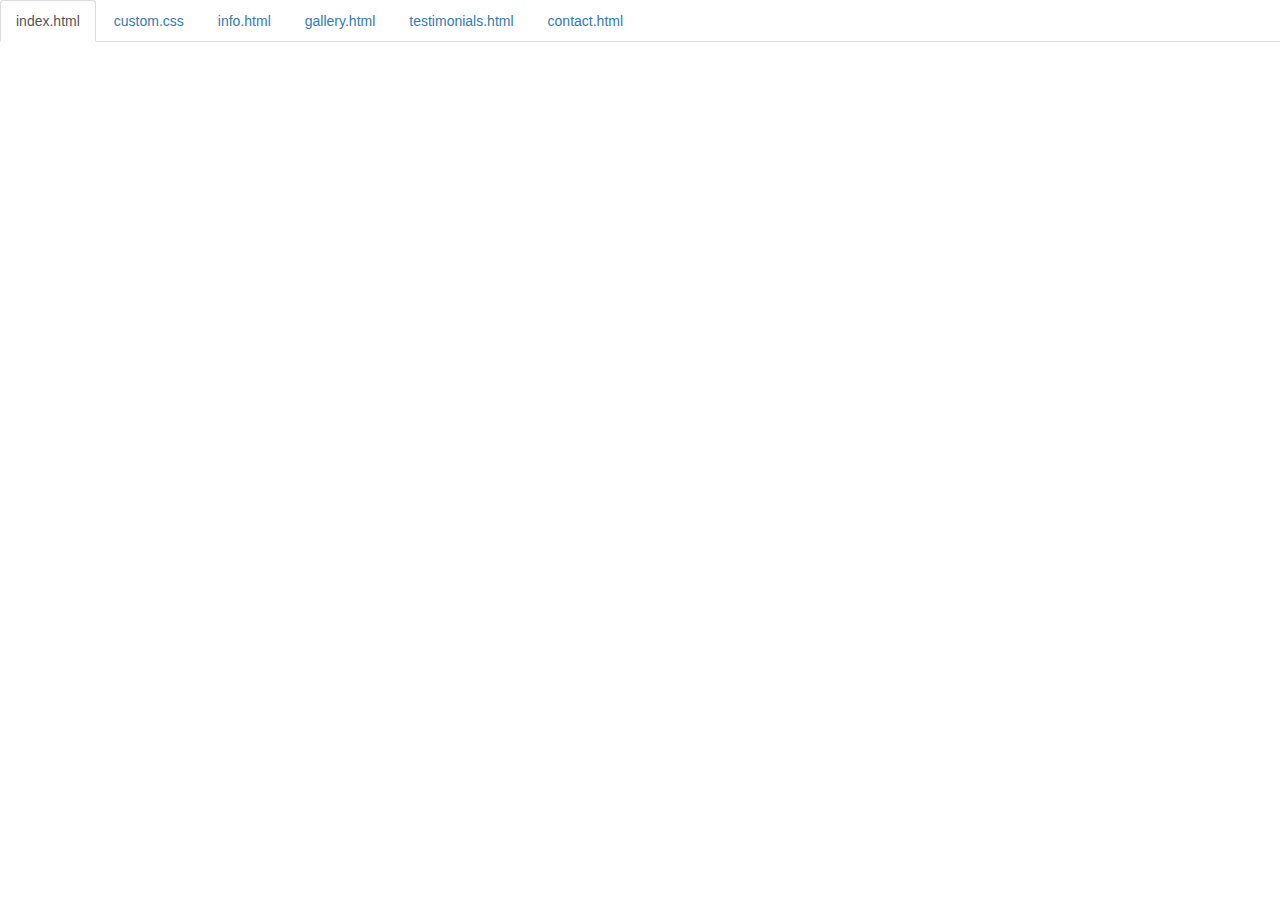
<file: code.html>
<!DOCTYPE html>
<html lang="en">

<head>
    <title>Code</title>
    <meta charset="utf-8">
    <meta name="viewport" content="width=device-width, initial-scale=1">
    <link rel="stylesheet" href="https://maxcdn.bootstrapcdn.com/bootstrap/3.3.6/css/bootstrap.min.css">
    <script src="https://ajax.googleapis.com/ajax/libs/jquery/1.12.0/jquery.min.js"></script>
    <script src="https://maxcdn.bootstrapcdn.com/bootstrap/3.3.6/js/bootstrap.min.js"></script>
    <style>
        body {
            padding-top: 50px;
        }
        .navbar-fixed-top {
            background-color: white;
        }
    </style>
</head>

<body>

    <div class="container-fluid">
        <ul class="nav nav-tabs navbar-fixed-top">
            <li class="active"><a href="#index">index.html</a></li>
            
            <li><a href="#custom">custom.css</a></li>
            <li><a href="#info">info.html</a></li>
             <li><a href="#gallery">gallery.html</a></li>
            <li><a href="#testimonials">testimonials.html</a></li>
            <li><a href="#contact">contact.html</a></li>
        </ul>

<!-- 
URL structure:
https://gist-it.appspot.com/github/OWNERS-USERNAME/REPO-NAME/raw/master/PATH/TO/FILE?footer=0

EXAMPLE: 
https://gist-it.appspot.com/github/bmuellerhstat/shabr/raw/master/index.html?footer=0
-->
        <div class="tab-content">
            <div id="index" class="tab-pane fade in active">
                <script src="https://gist-it.appspot.com/github/ahmeda1955/shabr/raw/master/index.html?footer=0"></script>
            </div>
            <div id="info" class="tab-pane fade">
                <script src="https://gist-it.appspot.com/github/ahmeda1955/shabr/raw/master/info.html?footer=0"></script>
            </div>
            <div id="gallery" class="tab-pane fade">
                <script src="https://gist-it.appspot.com/github/ahmeda1955/shabr/raw/master/gallery.html?footer=0"></script>
            </div>
            <div id="testimonials" class="tab-pane fade">
                <script src="https://gist-it.appspot.com/github/ahmeda1955/shabr/raw/master/testimonials.html?footer=0"></script>
            </div>
            <div id="contact" class="tab-pane fade">
                <script src="https://gist-it.appspot.com/github/ahmeda1955/shabr/raw/master/contact.html?footer=0"></script>
            </div>
            <div id="custom" class="tab-pane fade">
                <script src="https://gist-it.appspot.com/github/ahmeda1955/shabr/raw/master/custom.css?footer=0"></script>
            </div>
            
        </div>
    </div>

    <script>
        $(document).ready(function() {
            $(".nav-tabs a").click(function() {
                $(this).tab('show');
            });
            $('.nav-tabs a').on('shown.bs.tab', function(event) {
                var x = $(event.target).text(); // active tab
                var y = $(event.relatedTarget).text(); // previous tab
                $(".act span").text(x);
                $(".prev span").text(y);
            });
            
            // custom code font-size (uncomment below to see effect)
            // $('pre').css('font-size','16px');
        });
    </script>

</body>

</html>
</file>
